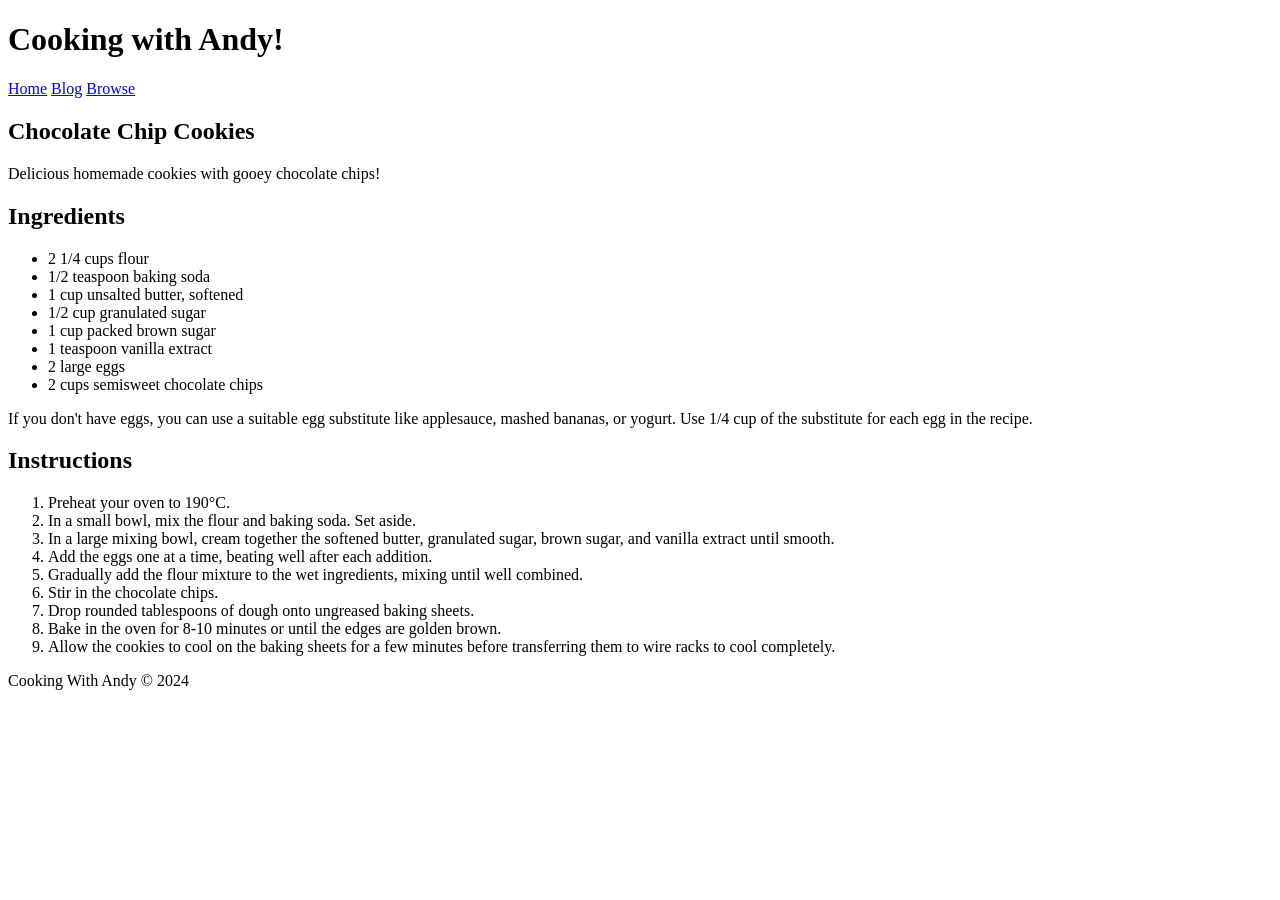
<file: Exercise-1-semantic-markup/index.html>
<!DOCTYPE html>
<html lang="en">
<head>
  <meta charset="UTF-8">
  <meta name="viewport" content="width=device-width, initial-scale=1.0">
  <title>Cooking with Andy!</title>
</head>
<body>
  <!-- Page header -->
  <header>
    <h1>Cooking with Andy!</h1>

    <nav aria-label="Main navigation">
      <a href="#">Home</a>
      <a href="#">Blog</a>
      <a href="#">Browse</a>
    </nav>
  </header>

  <!-- Main page content -->
  <main>
    <article>
      <header>
        <h2>Chocolate Chip Cookies</h2>
        <p>Delicious homemade cookies with gooey chocolate chips!</p>
      </header>

      <section>
        <h2>Ingredients</h2>
        <ul>
          <li>2 1/4 cups flour</li>
          <li>1/2 teaspoon baking soda</li>
          <li>1 cup unsalted butter, softened</li>
          <li>1/2 cup granulated sugar</li>
          <li>1 cup packed brown sugar</li>
          <li>1 teaspoon vanilla extract</li>
          <li>2 large eggs</li>
          <li>2 cups semisweet chocolate chips</li>
        </ul>
      </section>

      <aside>
        <p>
          If you don't have eggs, you can use a suitable egg substitute like
          applesauce, mashed bananas, or yogurt. Use 1/4 cup of the substitute
          for each egg in the recipe.
        </p>
      </aside>

      <section>
        <h2>Instructions</h2>
        <ol>
          <li>Preheat your oven to 190°C.</li>
          <li>In a small bowl, mix the flour and baking soda. Set aside.</li>
          <li>In a large mixing bowl, cream together the softened butter, granulated sugar, brown sugar, and vanilla extract until smooth.</li>
          <li>Add the eggs one at a time, beating well after each addition.</li>
          <li>Gradually add the flour mixture to the wet ingredients, mixing until well combined.</li>
          <li>Stir in the chocolate chips.</li>
          <li>Drop rounded tablespoons of dough onto ungreased baking sheets.</li>
          <li>Bake in the oven for 8-10 minutes or until the edges are golden brown.</li>
          <li>Allow the cookies to cool on the baking sheets for a few minutes before transferring them to wire racks to cool completely.</li>
        </ol>
      </section>
    </article>
  </main>

  <!-- Page footer -->
  <footer>
    <p>Cooking With Andy © 2024</p>
  </footer>
</body>
</html>
</file>
